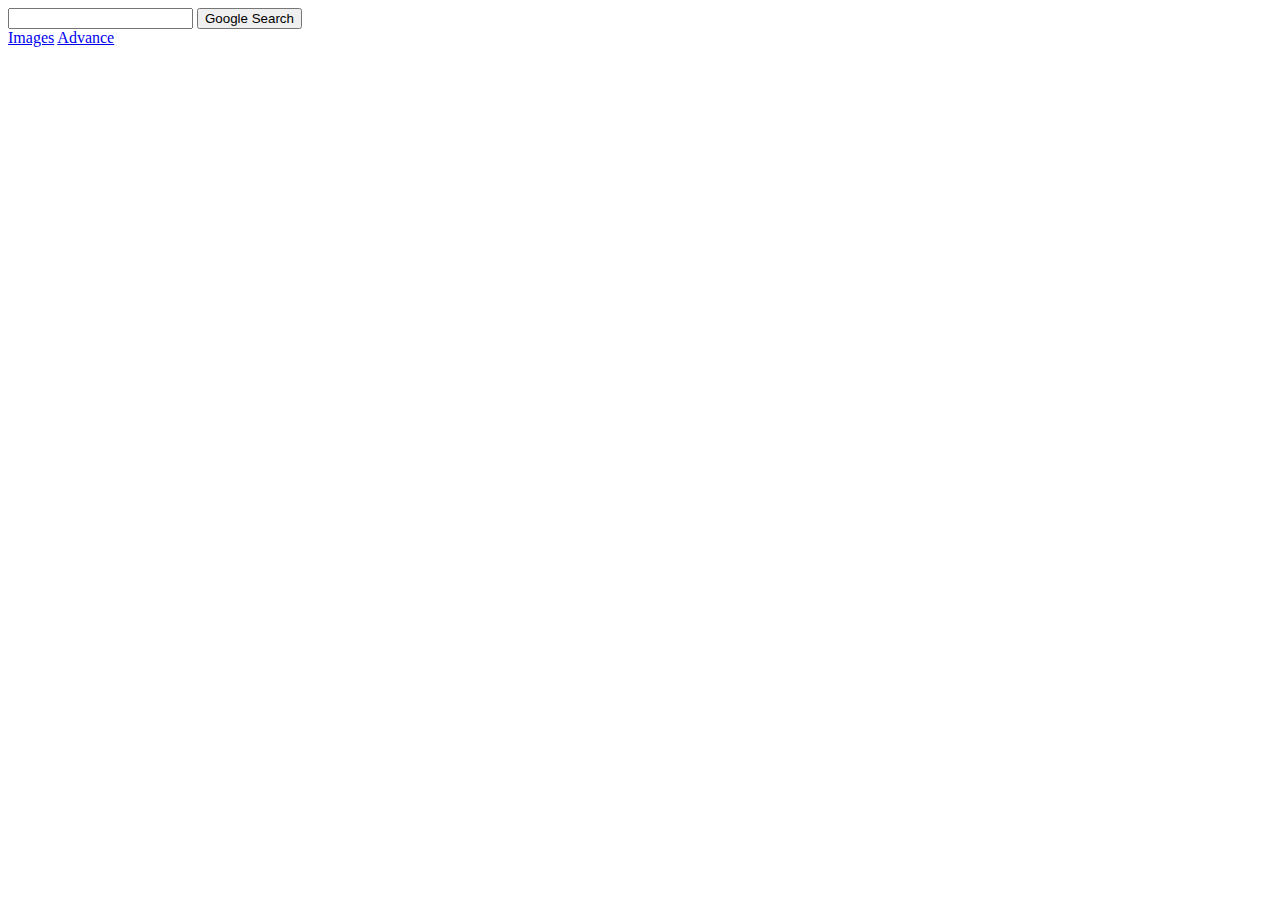
<file: index.html>
<!DOCTYPE html>
<html lang="en">
    <head>
        <title>Search</title>
    </head>
    <body>
        <form action="https://google.com/search">
            <input type="text" name="q">
            <input type="submit" value="Google Search">
        </form>
        <a href="images.html">Images</a>
        <a href="advance.html">Advance</a>


    </body>
</html>
</file>
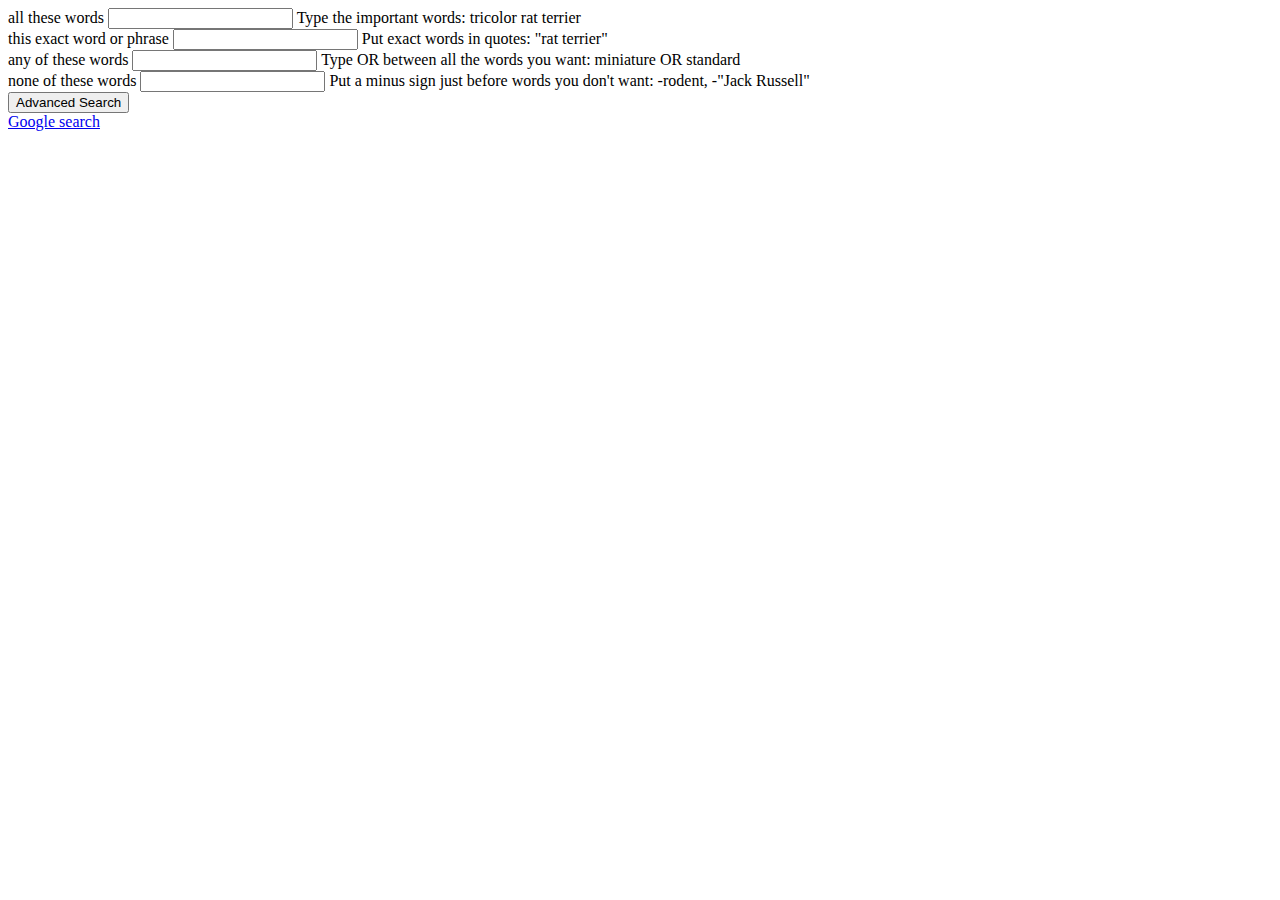
<file: advance.html>
<!DOCTYPE html>
<html lang="en">
    <head>
        <title>Search</title>
    </head>
    <body>
        <form action="https://google.com/search">
          <div>
            all these words
            <input type="text" name="as_q">
            Type the important words:  tricolor rat terrier

          </div>

          <div >
            this exact word or phrase
            <input type="text" name="as_epq">
            Put exact words in quotes:  "rat terrier"

          </div>

          <div>
            any of these words
            <input type="text" name="as_oq">
            Type OR between all the words you want:  miniature OR standard

          </div>
          <div class="">
            none of these words

            <input type="text" name="as_eq">
            Put a minus sign just before words you don't want:  -rodent, -"Jack Russell"


          </div>





            <input type="submit" value="Advanced Search">
        </form>
        <a href="index.html">Google search</a>



    </body>
</html>
</file>
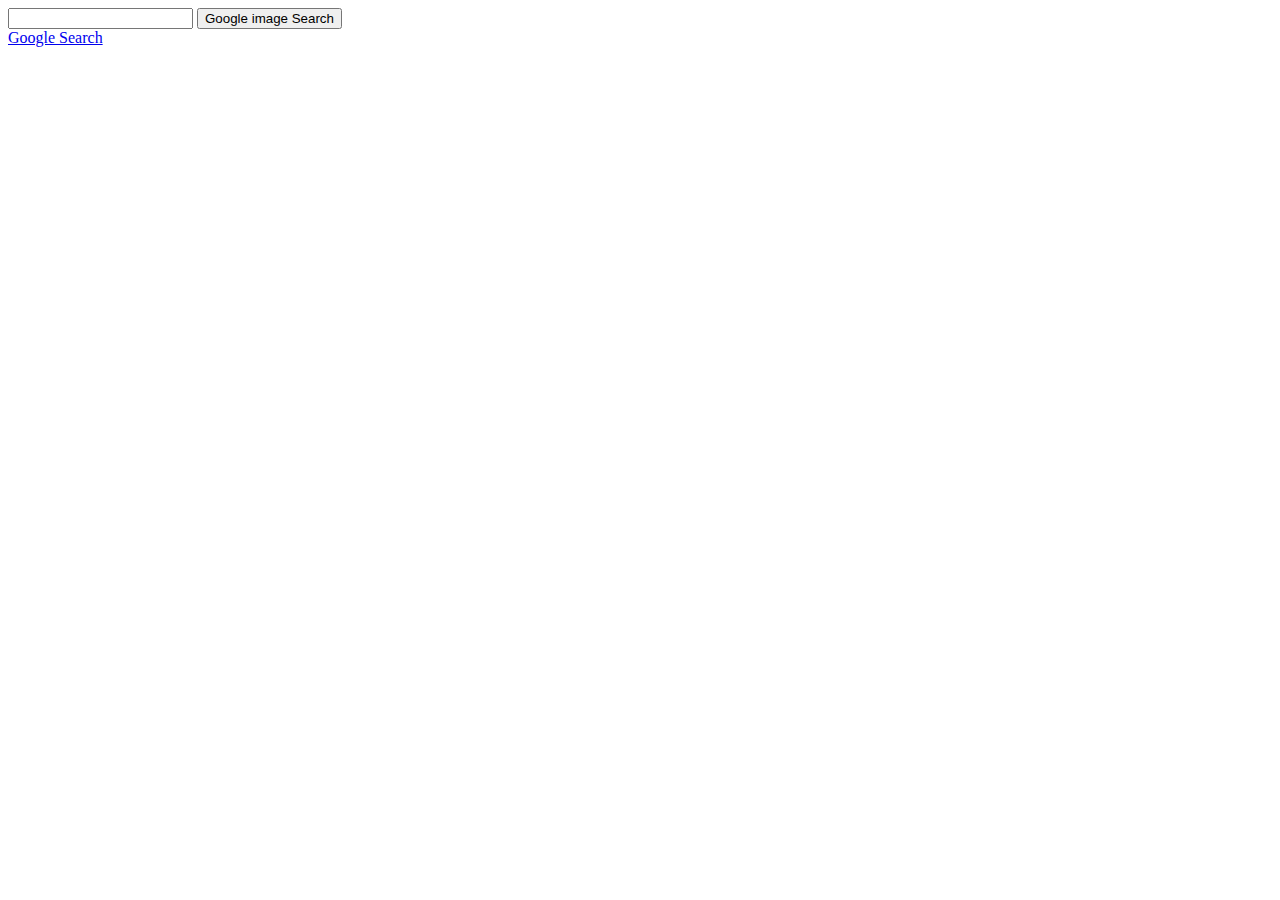
<file: images.html>
<!DOCTYPE html>
<html lang="en">
    <head>
        <title>Search</title>
    </head>
    <body>
        <form action="https://www.google.com/search?">
          <input type="text" name="q">
          <input type="hidden" name="tbm" value="isch">

          <input type="submit" value="Google image Search">
        </form>
        <a href="index.html">Google Search</a>


    </body>
</html>
</file>
